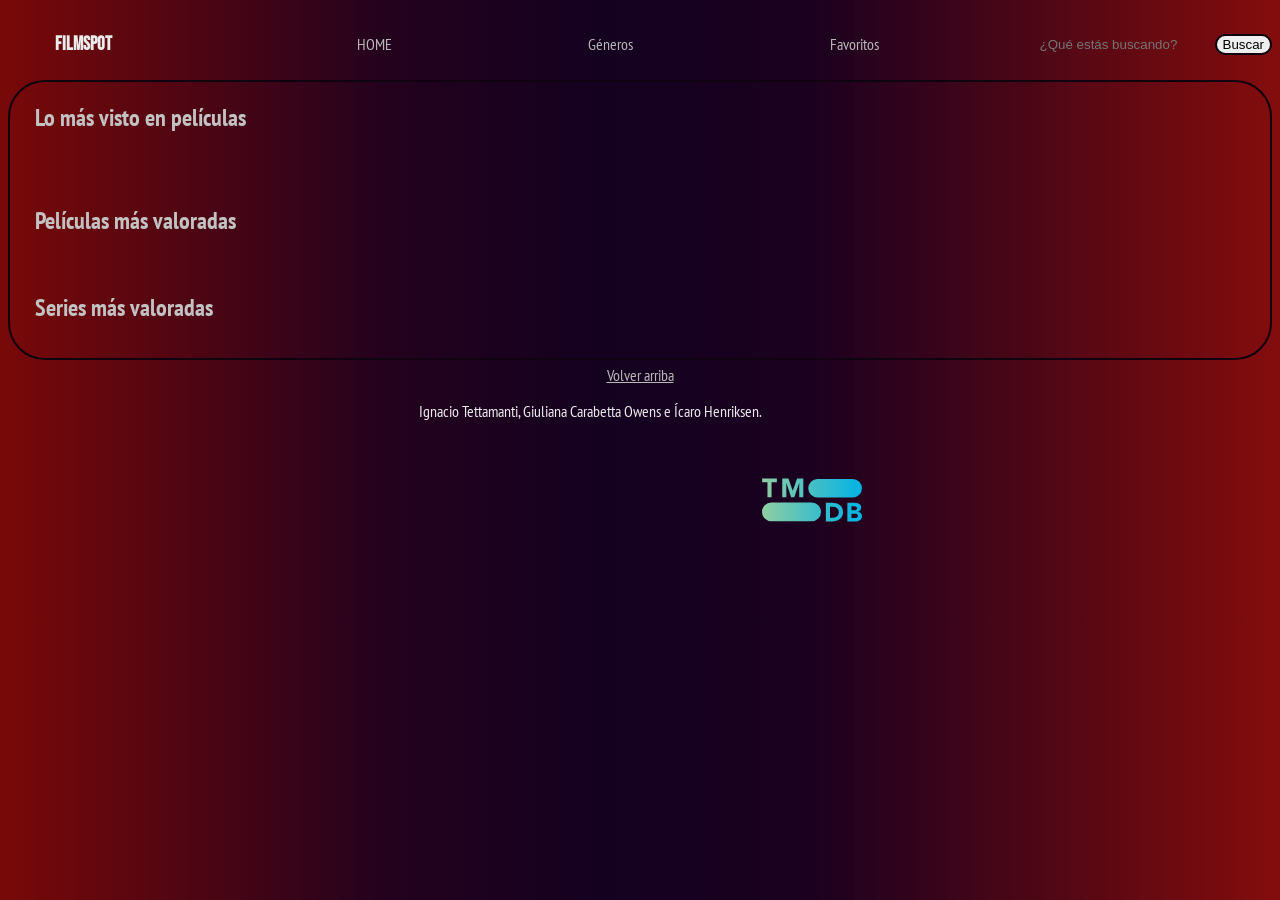
<file: index.html>
<!DOCTYPE html>
<html lang="en">
<head>
    <meta charset="UTF-8">
    <meta http-equiv="X-UA-Compatible" content="IE=edge">
    <meta name="viewport" content="width=device-width, initial-scale=1.0">
    <link href="./css/styles.css" rel="stylesheet">
    <link rel="preconnect" href="https://fonts.googleapis.com">
    <link rel="preconnect" href="https://fonts.gstatic.com" crossorigin>
    <link href="https://fonts.googleapis.com/css2?family=Bebas+Neue&display=swap" rel="stylesheet">
    <link rel="preconnect" href="https://fonts.googleapis.com">
    <link rel="preconnect" href="https://fonts.gstatic.com" crossorigin>
    <link href="https://fonts.googleapis.com/css2?family=PT+Sans+Narrow&display=swap" rel="stylesheet">
    <title>Filmspot</title>
</head>
<body class="body">
   
        <header>
            <section class="contenedorpadre">
                <article class="buscador">
                    <form  class="form" action="search-results.html" method="GET">
                        <input class="placeholder" type="search" name="search" value="" placeholder="¿Qué estás buscando?">
                        <button class="search" type="submit">Buscar</button>
                    </form>
                </article>

                <article class="title">
                    <h1>Filmspot</h1>
                </article>

                <nav class="menuprincipal">
                <ul>
                        <li class="home"><a href="./index.html">HOME</a></li>
                        <li class="genres"><a href="./genres.html">Géneros</a></li>
                        <li class="favorites"><a href="./favorite.html">Favoritos</a></li>
                    </ul>
                </nav>

            </section>   
        </header>
    <main>
        <section class="section1">
            <article  class="article peliculas">
                <h2>Lo más visto en películas</h2>

                    <ul class="categories masvistas">
                        
                    </ul>

                    <ul class="categories"></ul>
                        

            </article>

            <article class="article">
                <h2>Películas más valoradas</h2>
                
                    <ul class="categories masvaloradas">
                        
        
                    </ul>
            </article>

            <article class="article series">
                <h2>Series más valoradas</h2>
                
                    <ul class="categories seriesmasvaloradas">
                      
                    <ul class="categories">
                    </ul>
            </article>
        </section>
    </main>

    <div class="irArribaCaja">
        <a class="irArriba" href="#">Volver arriba</a>
    </div>


<footer>
    <section class="themoviedb">
        <div>
            <p> Ignacio Tettamanti, Giuliana Carabetta Owens e Ícaro Henriksen.</p>
        </div>
            <img src="imagenes/themoviedblogo.svg" class="tmdblogo"/>
        </section>
</footer>

<script type="text/javascript" src="./js/index.js"></script>
<script src="./js/formValidation.js"></script>
</body>
</html>
</file>
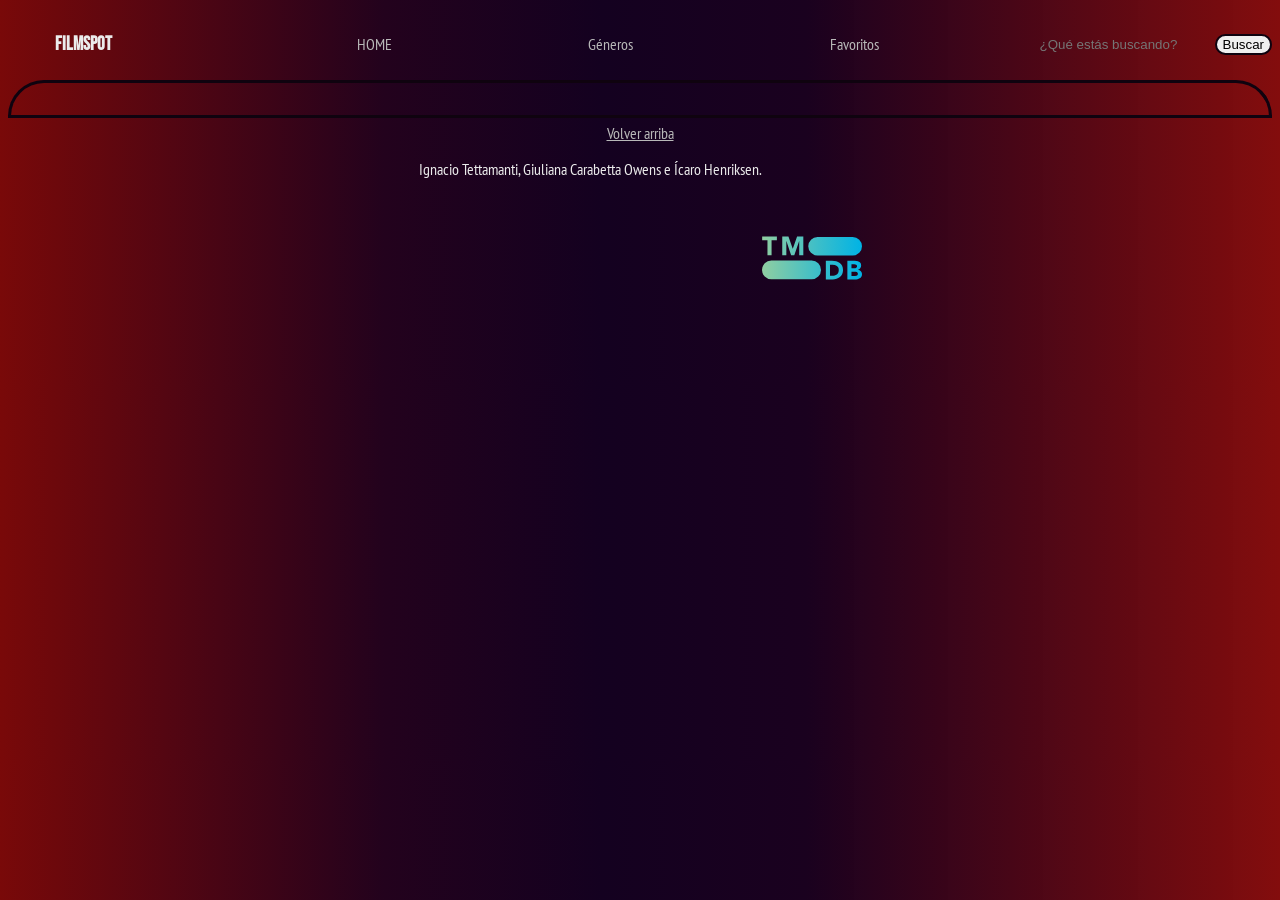
<file: detail-genres.html>
<!DOCTYPE html>
<html lang="en">
<head>
    <meta charset="UTF-8">
    <meta http-equiv="X-UA-Compatible" content="IE=edge">
    <meta name="viewport" content="width=device-width, initial-scale=1.0">
    <link href="./css/styles.css" rel="stylesheet">
    <link rel="preconnect" href="https://fonts.googleapis.com">
    <link rel="preconnect" href="https://fonts.gstatic.com" crossorigin>
    <link href="https://fonts.googleapis.com/css2?family=Bebas+Neue&display=swap" rel="stylesheet">
    <link rel="preconnect" href="https://fonts.googleapis.com">
    <link rel="preconnect" href="https://fonts.gstatic.com" crossorigin>
    <link href="https://fonts.googleapis.com/css2?family=PT+Sans+Narrow&display=swap" rel="stylesheet">
    <title>Filmspot</title>
</head>
<body class="body">
        <header>
            <section class="contenedorpadre">
                <article class="buscador">
                    <form  class="form" action="search-results.html" method="GET">
                        <input class="placeholder" type="search" name="search" value="" placeholder="¿Qué estás buscando?">
                        <button class="search" type="submit">Buscar</button>
                    </form>
                </article>

                <article class="title">
                    <h1>Filmspot</h1>
                </article>

                <nav class="menuprincipal">
                <ul>
                        <li class="home"><a href="./index.html">HOME</a></li>
                        <li class="genres"><a href="./genres.html">Géneros</a></li>
                        <li class="favorites"><a href="./favorite.html">Favoritos</a></li>
                    </ul>
                </nav>

            </section>      
        </header>
    <main class="detailgenre">


    <section class="detailGenreSection">

        <article class="titleDetailGenre"> 
            <h3></h3>
        </article>

            <article>
                <div>
                    <ul class="favoritelist">
                       
                    </ul>
                </div>
            </article>

    </section>
    </main>
   
    <div class="irArribaCaja">
        <a class="irArriba" href="#">Volver arriba</a> <!-- ver que onda si dejamos esto o ne-->
    </div>

    <footer>
        <div>
            <p> Ignacio Tettamanti, Giuliana Carabetta Owens e Ícaro Henriksen.</p>
        </div>
        <section class="themoviedb">
            <img src="imagenes/themoviedblogo.svg" class="tmdblogo"/>
        </section>
</footer>
    <script src="./js/detail-genres.js"></script>
</body>
</html>
</file>
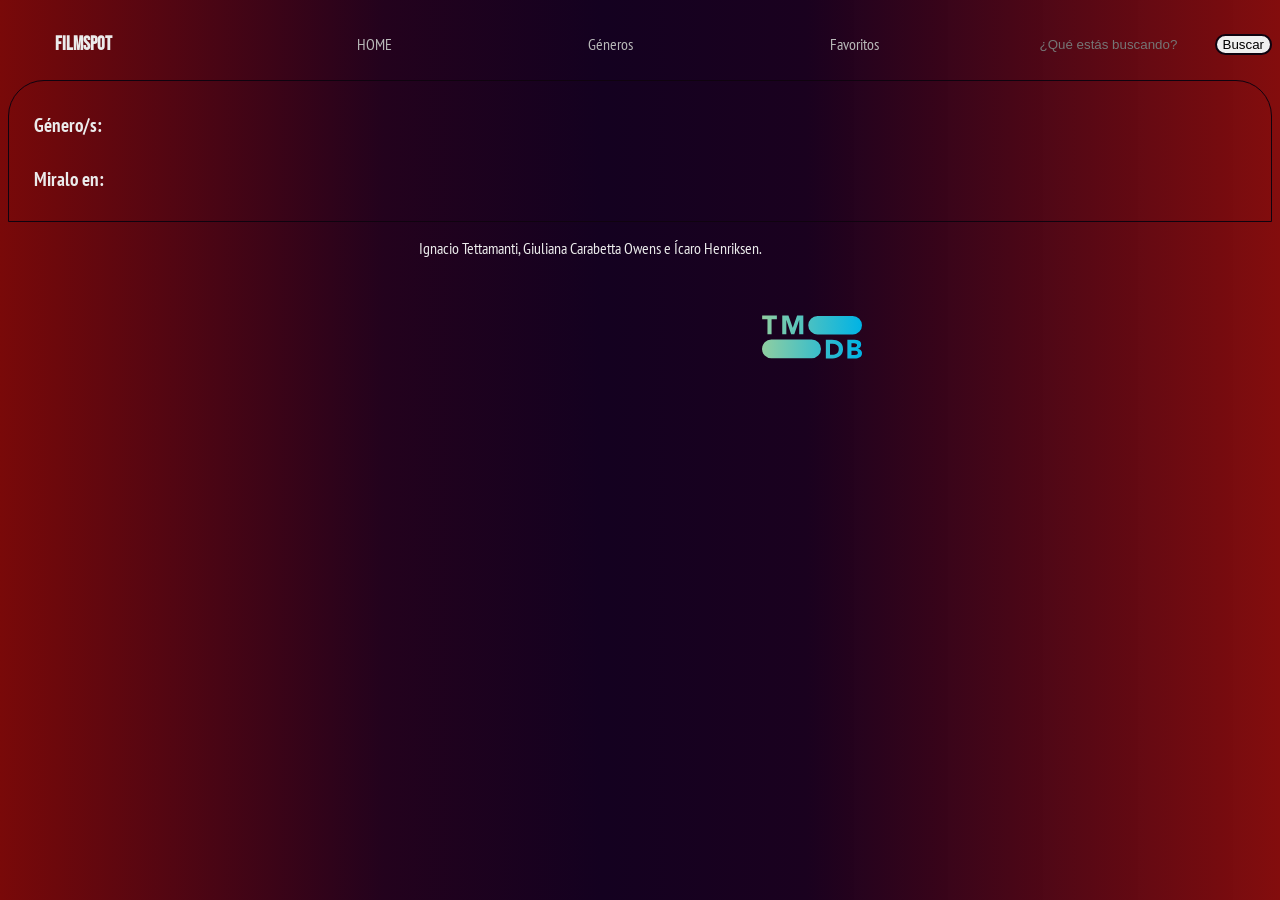
<file: detail-movie.html>
<!DOCTYPE html>
<html lang="en">
<head>
    <meta charset="UTF-8">
    <meta http-equiv="X-UA-Compatible" content="IE=edge">
    <meta name="viewport" content="width=device-width, initial-scale=1.0">
    <link href="./css/styles.css" rel="stylesheet">
    <link rel="preconnect" href="https://fonts.googleapis.com">
    <link rel="preconnect" href="https://fonts.gstatic.com" crossorigin>
    <link href="https://fonts.googleapis.com/css2?family=Bebas+Neue&display=swap" rel="stylesheet">
    <link rel="preconnect" href="https://fonts.googleapis.com">
    <link rel="preconnect" href="https://fonts.gstatic.com" crossorigin>
    <link href="https://fonts.googleapis.com/css2?family=PT+Sans+Narrow&display=swap" rel="stylesheet">
    <title>Filmspot</title>
</head>
<body class="body">
    <header>
        <section class="contenedorpadre">
            <article class="buscador">
                <form  class="form" action="search-results.html" method="GET">
                    <input class="placeholder" type="search" name="search" value="" placeholder="¿Qué estás buscando?">
                    <button class="search" type="submit">Buscar</button>
                </form>
            </article>

            <article class="title">
                <h1>Filmspot</h1>
            </article>

            <nav class="menuprincipal">
            <ul>
                    <li class="home"><a href="./index.html">HOME</a></li>
                    <li class="genres"><a href="./genres.html">Géneros</a></li>
                    <li class="favorites"><a href="./favorite.html">Favoritos</a></li>
                </ul>
            </nav>

        </section>      
    </header>
    <main class="mainDetalleMovie">
        <section class="cabeceraDetalle">
            <h2 class="tituloMovie"></h2>
            <article class="mainhead">
        </article>
        </section>

        <section class="bordesDetail">
            <article class="imagenDetalle">
                
            </article>

            <ul class="genero">
    
            </ul>

            <article class="detalles">

            </article>
            <h3>Género/s:</h3>
            <article class="detallesGen">

            </article>
            <h3>Miralo en:</h3>
            <article class="provider">
            </article>



        </section>
        
   
    </main>
    <footer>
        <div>
            <p> Ignacio Tettamanti, Giuliana Carabetta Owens e Ícaro Henriksen.</p>
        </div>
        <section class="themoviedb">
            <img src="imagenes/themoviedblogo.svg" class="tmdblogo"/>
        </section>
    </footer>


<script src="./js/detail-movie.js"></script>
</body>
</html>
</file>
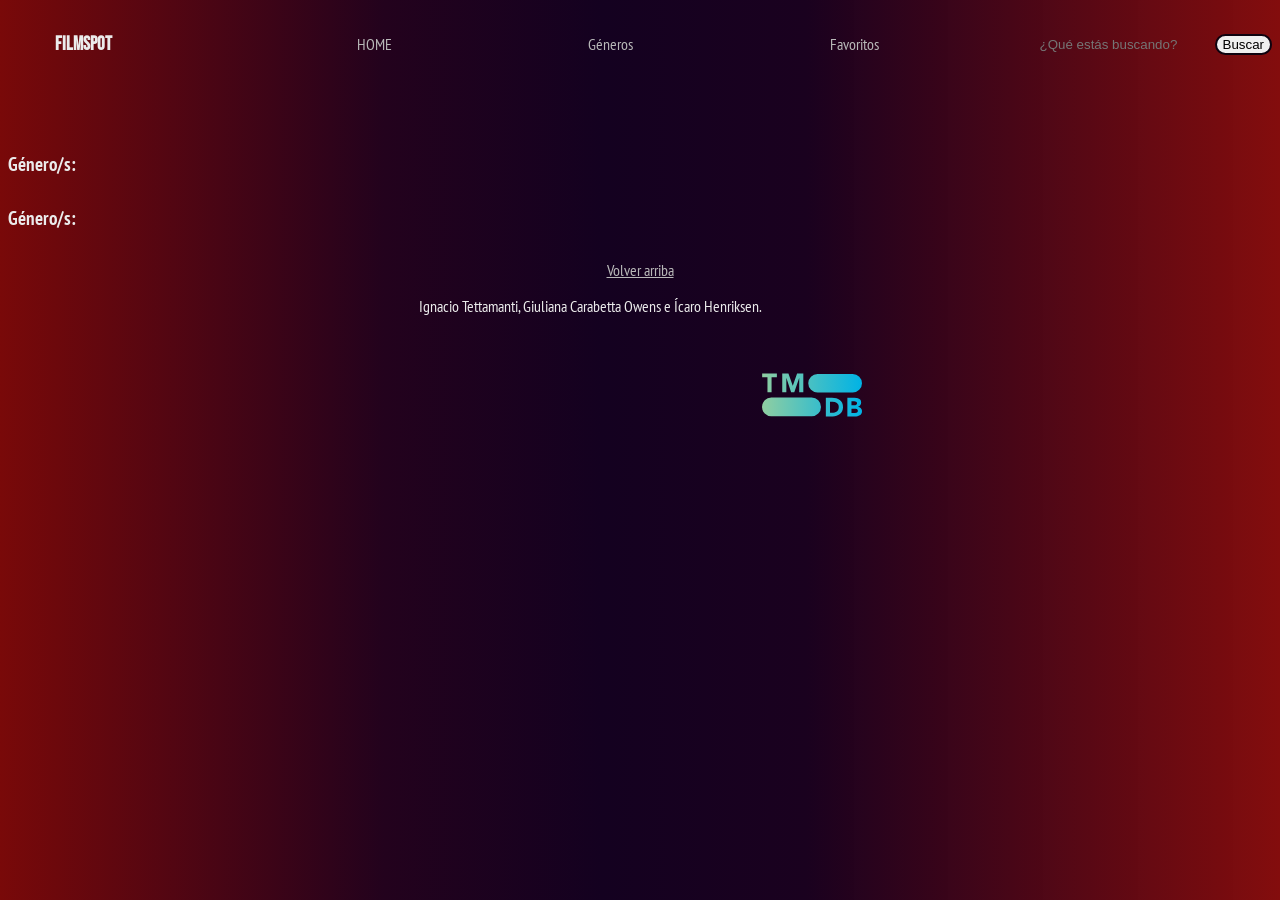
<file: detail-series.html>
<!DOCTYPE html>
<html lang="en">
<head>
    <meta charset="UTF-8">
    <meta http-equiv="X-UA-Compatible" content="IE=edge">
    <meta name="viewport" content="width=device-width, initial-scale=1.0">
    <link href="./css/styles.css" rel="stylesheet">
    <link rel="preconnect" href="https://fonts.googleapis.com">
    <link rel="preconnect" href="https://fonts.gstatic.com" crossorigin>
    <link href="https://fonts.googleapis.com/css2?family=Bebas+Neue&display=swap" rel="stylesheet">
    <link rel="preconnect" href="https://fonts.googleapis.com">
    <link rel="preconnect" href="https://fonts.gstatic.com" crossorigin>
    <link href="https://fonts.googleapis.com/css2?family=PT+Sans+Narrow&display=swap" rel="stylesheet">
    <title>Filmspot</title>
</head>
<body class="body">
        <header>
            <section class="contenedorpadre">
                <article class="buscador">
                    <form  class="form" action="search-results.html" method="GET">
                        <input class="placeholder" type="search" name="search" value="" placeholder="¿Qué estás buscando?">
                        <button class="search" type="submit">Buscar</button>
                    </form>
                </article>

                <article class="title">
                    <h1>Filmspot</h1>
                </article>

                <nav class="menuprincipal">
                <ul>
                        <li class="home"><a href="./index.html">HOME</a></li>
                        <li class="genres"><a href="./genres.html">Géneros</a></li>
                        <li class="favorites"><a href="./favorite.html">Favoritos</a></li>
                    </ul>
                </nav>

            </section>    
        </header>

        <main class="mainDetalleSerie">
            <section class="cabeceraDetalle">
                <h2 class="tituloMovie"></h2> 
            </section>
                <article class="mainhead">
                </article>

            <section class="bordesDetail">
                <article class="imagenDetalle">
                </article>
               <ul class="genero">

               </ul>
               <article class="detalles">
               </article>

               <h3>Género/s:</h3>
            <article class="detallesGen">

            </article>
            <h3>Género/s:</h3>
            <article class="provider">
            </article>

            </section>

        </main>

        <div class="irArribaCaja">
            <a class="irArriba" href="#">Volver arriba</a>
        </div>

        <footer>
            <div>
                <p> Ignacio Tettamanti, Giuliana Carabetta Owens e Ícaro Henriksen.</p>
            </div>
            <section class="themoviedb">
                <img src="imagenes/themoviedblogo.svg" class="tmdblogo"/>
            </section>
    </footer>
        <script type="text/javascript" src="./js/detail-series.js"></script>
    
    </body>
</html>
</file>
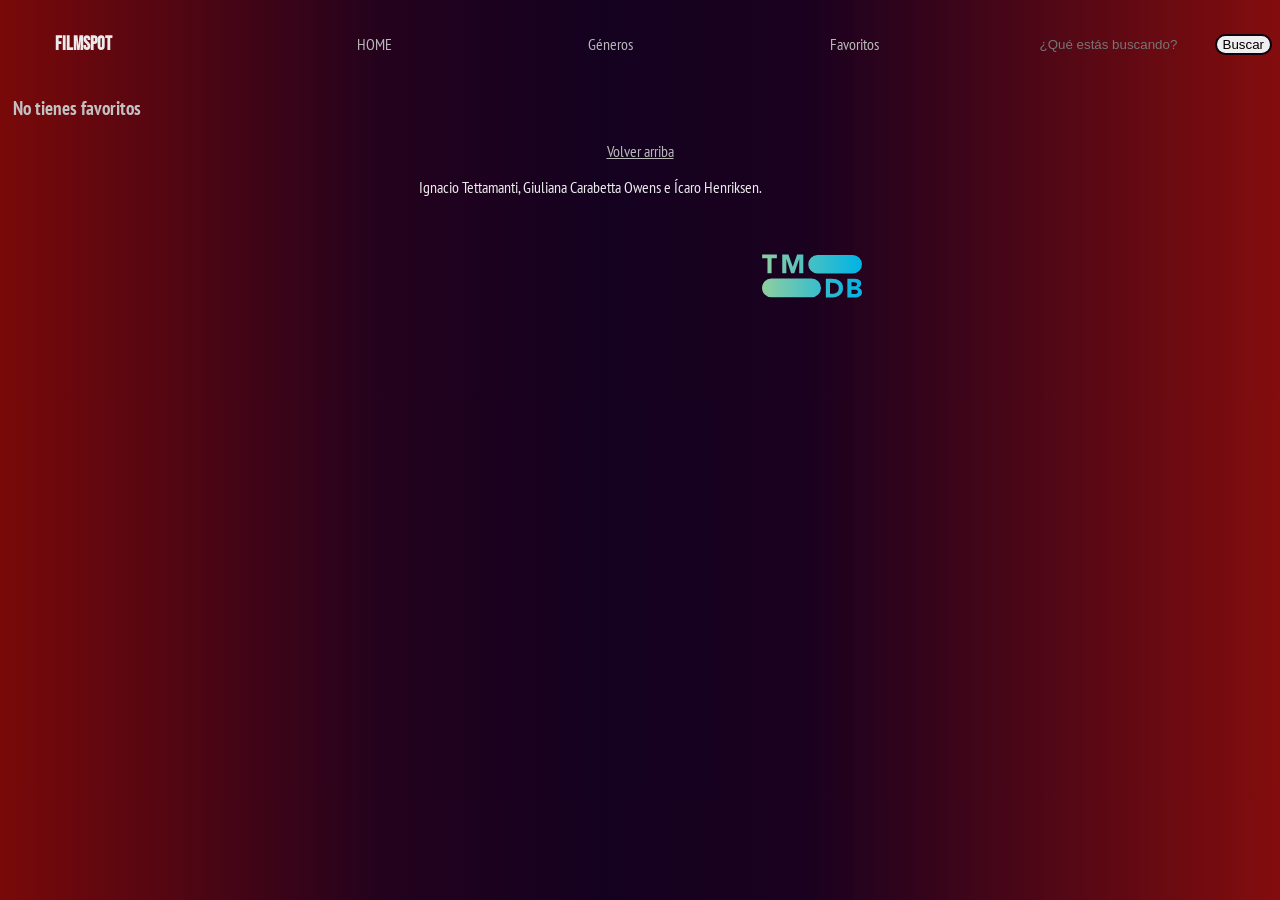
<file: favorite.html>
<!DOCTYPE html>
<html lang="en">
<head>
    <meta charset="UTF-8">
    <meta http-equiv="X-UA-Compatible" content="IE=edge">
    <meta name="viewport" content="width=device-width, initial-scale=1.0">
    <link href="./css/styles.css" rel="stylesheet">
    <link rel="preconnect" href="https://fonts.googleapis.com">
    <link rel="preconnect" href="https://fonts.gstatic.com" crossorigin>
    <link href="https://fonts.googleapis.com/css2?family=Bebas+Neue&display=swap" rel="stylesheet">
    <link rel="preconnect" href="https://fonts.googleapis.com">
    <link rel="preconnect" href="https://fonts.gstatic.com" crossorigin>
    <link href="https://fonts.googleapis.com/css2?family=PT+Sans+Narrow&display=swap" rel="stylesheet">
    <title>Filmspot</title>
</head>
<body class="body">
        <header>
            <section class="contenedorpadre">
                <article class="buscador">
                    <form  class="form" action="search-results.html" method="GET">
                        <input class="placeholder" type="search" name="search" value="" placeholder="¿Qué estás buscando?">
                        <button class="search" type="submit">Buscar</button>
                    </form>
                </article>

                <article class="title">
                    <h1>Filmspot</h1>
                </article>

                <nav class="menuprincipal">
                <ul>
                        <li class="home"><a href="./index.html">HOME</a></li>
                        <li class="genres"><a href="./genres.html">Géneros</a></li>
                        <li class="favorites"><a href="./favorite.html">Favoritos</a></li>
                    </ul>
                </nav>

            </section>      
        </header>
      
        <main class="mainfavorite">
            <section class="list-container">

            <div>
                <ul class="favs-container"></ul>
            </div>
            </section>

        </main>

        <div class="irArribaCaja">
            <a class="irArriba" href="#">Volver arriba</a> 
        </div>

        <footer>
            <div>
                <p> Ignacio Tettamanti, Giuliana Carabetta Owens e Ícaro Henriksen.</p>
            </div>
            <section class="themoviedb">
                <img src="imagenes/themoviedblogo.svg" class="tmdblogo"/>
            </section>
    </footer>
        <script type="text/javascript" src="./js/favorite.js"></script>
</body>
</html>
</file>
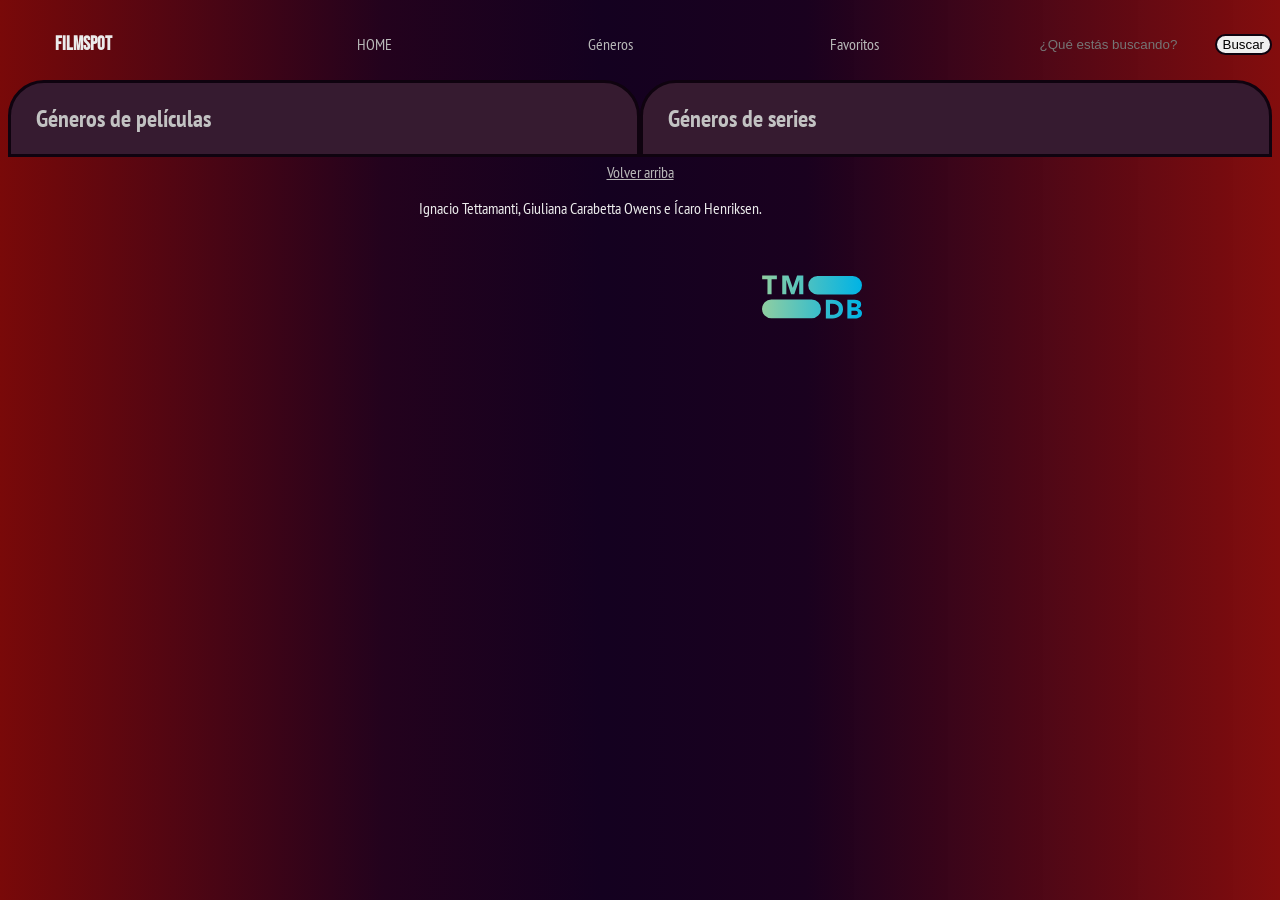
<file: genres.html>
<!DOCTYPE html>
<html lang="en">
<head>
    <meta charset="UTF-8">
    <meta http-equiv="X-UA-Compatible" content="IE=edge">
    <meta name="viewport" content="width=device-width, initial-scale=1.0">
    <link href="./css/styles.css" rel="stylesheet">
    <link rel="preconnect" href="https://fonts.googleapis.com">
    <link rel="preconnect" href="https://fonts.gstatic.com" crossorigin>
    <link href="https://fonts.googleapis.com/css2?family=Bebas+Neue&display=swap" rel="stylesheet">
    <link rel="preconnect" href="https://fonts.googleapis.com">
    <link rel="preconnect" href="https://fonts.gstatic.com" crossorigin>
    <link href="https://fonts.googleapis.com/css2?family=PT+Sans+Narrow&display=swap" rel="stylesheet">
    <title>Filmspot</title>
</head>
<body class="body">
        <header>
            <section class="contenedorpadre">
                <article class="buscador">
                    <form  class="form" action="search-results.html" method="GET">
                        <input class="placeholder" type="search" name="search" value="" placeholder="¿Qué estás buscando?">
                        <button class="search" type="submit">Buscar</button>
                    </form>
                </article>

                <article class="title">
                    <h1>Filmspot</h1>
                </article>

                <nav class="menuprincipal">
                <ul>
                        <li class="home"><a href="./index.html">HOME</a></li>
                        <li class="genres"><a href="./genres.html">Géneros</a></li>
                        <li class="favorites"><a href="./favorite.html">Favoritos</a></li>
                    </ul>
                </nav>

            </section>      
        </header>
        <main class="mainfavorite">
            <section class="genresectionPeliculas">
                <article class="titleGenre">
                <h2>Géneros de películas</h2>
                </article>
            
            <article class="genrearticle">
                <div >
                    <ul class="genrelistM"> 
                       
                    </ul>
                </div>
            </article>
            </section>

            <section class="genresectionSeries">
                <article class="titleGenre"> 
                <h2>Géneros de series</h2>
                </article>
            <article class="genrearticle">
                <div >
                    <ul class="genrelistS"> 
                              
                    </ul>
                </div>
            </article>
            </section>

        </main>

        <div class="irArribaCaja">
            <a class="irArriba" href="#">Volver arriba</a>
        </div>

        <footer>
            <div>
                <p> Ignacio Tettamanti, Giuliana Carabetta Owens e Ícaro Henriksen.</p>
            </div>
            <section class="themoviedb">
                <img src="imagenes/themoviedblogo.svg" class="tmdblogo"/>
            </section>
    </footer>   
        <script src="./js/genres.js"></script>
</body>  
</html>
</file>
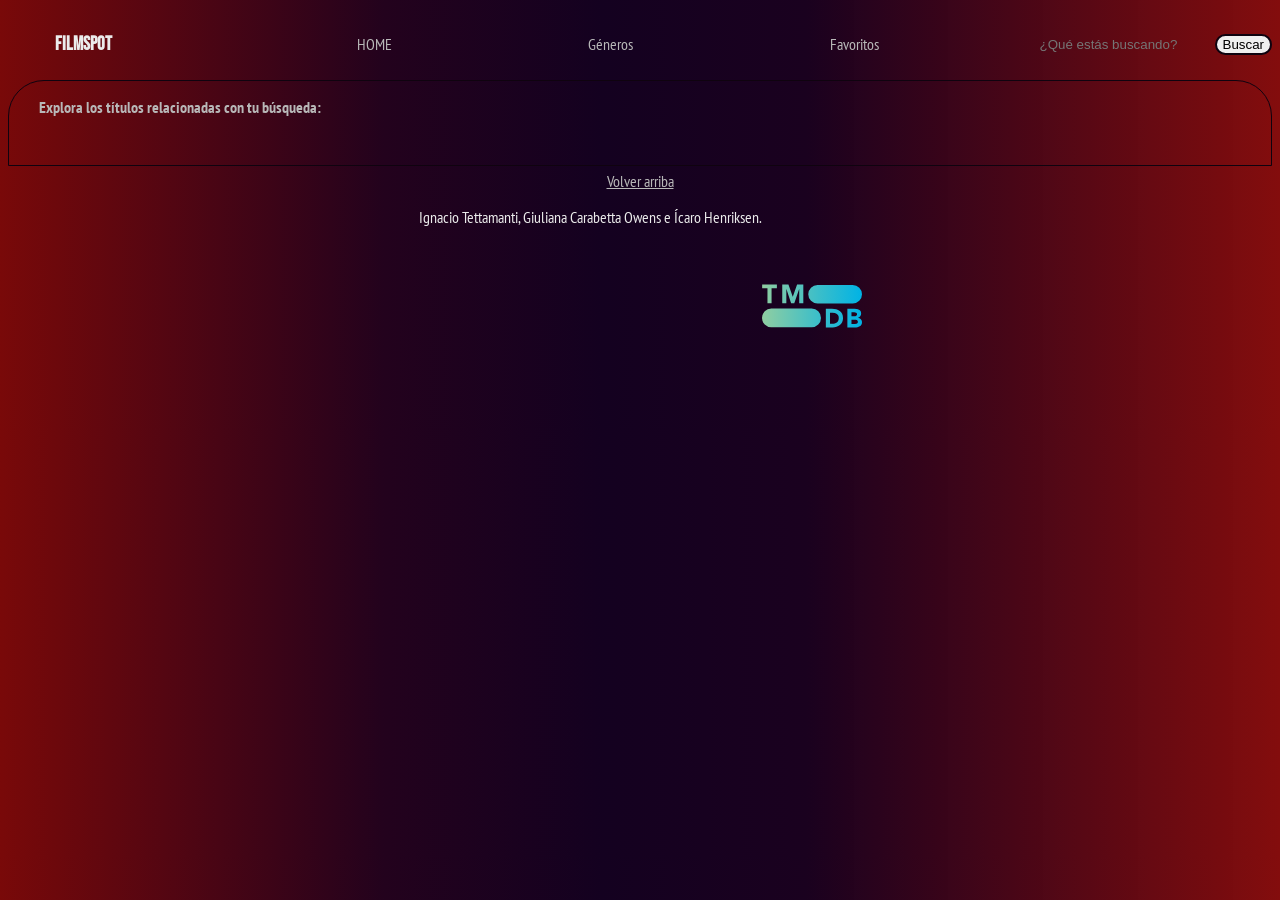
<file: search-results.html>
<!DOCTYPE html>
<html lang="en">
<head>
    <meta charset="UTF-8">
    <meta http-equiv="X-UA-Compatible" content="IE=edge">
    <meta name="viewport" content="width=device-width, initial-scale=1.0">
    <link href="./css/styles.css" rel="stylesheet">
    <link rel="preconnect" href="https://fonts.googleapis.com">
    <link rel="preconnect" href="https://fonts.gstatic.com" crossorigin>
    <link href="https://fonts.googleapis.com/css2?family=Bebas+Neue&display=swap" rel="stylesheet">
    <link rel="preconnect" href="https://fonts.googleapis.com">
    <link rel="preconnect" href="https://fonts.gstatic.com" crossorigin>
    <link href="https://fonts.googleapis.com/css2?family=PT+Sans+Narrow&display=swap" rel="stylesheet">
    <title>Filmspot</title>
</head>
<body class="body">
        <header>
            <section class="contenedorpadre">
                <article class="buscador">
                    <form  class="form" action="search-results.html" method="GET">
                        <input class="placeholder" type="search" name="search" value="" placeholder="¿Qué estás buscando?">
                        <button class="search" type="submit">Buscar</button>
                    </form>
                </article>

                <article class="title">
                    <h1>Filmspot</h1>
                </article>

                <nav class="menuprincipal">
                <ul>
                        <li class="home"><a href="./index.html">HOME</a></li>
                        <li class="genres"><a href="./genres.html">Géneros</a></li>
                        <li class="favorites"><a href="./favorite.html">Favoritos</a></li>
                    </ul>
                </nav>

            </section>     
        </header>

        <main>
            <section class="sectionSearch">

            <article class="textoDeResultados">
                <p class="busquedaP1">Explora los títulos relacionadas con tu búsqueda:</p><p class="busquedaP2"></p> 
            </article>

                <ul class="elemtosDeRespuestaM">
                
                </ul>
              
          
            </section>
        </main>

        <div class="irArribaCaja">
            <a class="irArriba" href="#">Volver arriba</a> <!-- ver que onda si dejamos esto o ne-->
        </div>

        <footer>
            <div>
                <p> Ignacio Tettamanti, Giuliana Carabetta Owens e Ícaro Henriksen.</p>
            </div>
            <section class="themoviedb">
                <img src="imagenes/themoviedblogo.svg" class="tmdblogo"/>
            </section>
    </footer>
    <script src="./js/results.js"></script>
    </body>
    </html>
</file>
<file: css/styles.css>
*{
    box-sizing: border-box;
}

.body{
    background: rgb(2,0,36);
    background: linear-gradient(90deg, rgba(2,0,36,0.9391106784510679) 0%, rgba(121,9,9,1) 0%, rgba(121,9,9,1) 0%, rgba(121,9,9,1) 0%, rgba(35,2,29,1) 30%, rgba(20,1,32,1) 47%, rgba(26,1,31,1) 63%, rgba(129,8,8,0.981127485173757) 100%, rgba(121,9,9,1) 100%, rgba(56,4,24,1) 100%, rgba(121,9,9,1) 100%, rgba(155,7,7,1) 100%, rgba(155,7,7,1) 100%);
}
header{
    width: 100%;
}

.footer{
    display: block;
    width: 100%;
}

.contenedorpadre{
    display: flex;
    justify-content: space-between;
}

/*/ Agregamos propiedad "Order" para acomodar la estructura en 1024px /*/
.title{
    order: 1;
    width: 150px;
    margin:0%;
    padding:0%;
    display: flex;
    justify-content: center;
    align-items: center;
    font-family: 'Bebas Neue', cursive;
}

h1{
    color: #EBEBEB; 
}
 
/*/ Agregamos propiedad "Order" para acomodar la estructura en 1024px /*/
.buscador{
    order: 3;
    display: flex;
    justify-content: center;
    align-items: center;
}

/*/ Agregamos propiedad "Order" para acomodar la estructura en 1024px /*/

.menuprincipal{
    order: 2;
    height: fit-content;
    width: 60%;
}

a{
    text-decoration: none;
    color: #B8B8B8;
    font-family: 'PT Sans Narrow', sans-serif;
}

.home{
    padding: 10px;
}
.genres{
    padding: 10px;
}
.favorites{
    padding: 10px;
}

.buscador{
    display: flex;
    justify-content: flex-end;
}

.placeholder{  
    background-color: transparent;
    border-radius: 37px 37px 37px 37px;
    border: 0px solid #0f030f;
}

.search{
    border-radius: 37px 37px 37px 37px;
    border: 2px solid #0f030f;
}

h2{
    text-decoration: none;
    color: #C2C2C2;
    margin-left: 25px
}

.tituloMovie{
    text-decoration: none;
    color: #C2C2C2;
    margin-left: 25px
}

ul{
    display: flex;
    justify-content: space-around;
    list-style: none;
}


img{
    height: 230px;
}
li{
    margin: 0px 5px ;
}
.section1{
    border-radius: 37px 37px 37px 37px;
    border: 2px solid #0f030f;
    display: flex;
    flex-wrap: wrap;
}

.favoritelist{
    
    display: flex;
    flex-wrap: wrap;

}

.nombreDelElemento{
    margin: 0%;
}

h3{
    margin: 0%;
    font-family: 'PT Sans Narrow', sans-serif;
    
}
.section1{
    font-family: 'PT Sans Narrow', sans-serif;
}

.article{
    width: 100%;
}

.mainhead{
    display: flex;
    justify-content: space-between;
}

.favform{
    display: flex;
    justify-content: center;
    align-items: center;
}

.botonfavoritos{
    background-color: #40434E;
    color:#C2C2C2;
    font-family: 'Lucida Sans', 'Lucida Sans Regular', 'Lucida Grande', 'Lucida Sans Unicode', Geneva, Verdana, sans-serif;
    border-radius: 10px 10px 10px 10px;
    border: 0px solid black;
}

.mainDetalleMovie {
    font-family: 'PT Sans Narrow', sans-serif;
    color:  #EBEBEB;
    display: flex;
    flex-wrap: wrap;
    border-radius: 36px 36px 0px 0px;
    border: 1px solid #0f030f;   
}
.movieyseriesdetails{
    display: flex;
    justify-content: space-around;
    align-items: flex-start;
}
.sinopsis{
    width: 35%;
    display: flex;
    justify-self: flex-start;
    align-self: stretch;
}
.interstellarscreen{
    width: 100%;
    height: 50%;
    border-radius: 36px 36px 0px 0px;
    border: 0px solid #0f030f;
}


.mainDetalleSerie{
    font-family: 'PT Sans Narrow', sans-serif;
    color:  #EBEBEB;
}


.bordesDetail article{
    display: flex;
    flex-wrap: wrap;
}

li{
    list-style: none;
}

.thecrownScreen{
    width: 100%;
    height: 100%;
    border-radius: 36px 36px 0px 0px;
    border: 0px solid #0f030f;
}

.detalles{
    display: flex;
    justify-content: space-between;
}

.sinopsis{
    display: flex;
    justify-content: center;
    padding-left: 5px;
    width: 50%;
}

p{
    color: #EBEBEB;
    font-family: 'PT Sans Narrow', sans-serif;
}

li{
    color: #C2C2C2;
}

main.mainfavorite{
    display: flex;
    font-family: 'PT Sans Narrow', sans-serif;
}

.favoritesection{
    width: 50%;
    border-radius: 36px 36px 0px 0px;
    border: 1px solid #0f030f;
}

.genresectionPeliculas{
    border: solid #0f030f;
    width: 50%;
    border-radius: 36px 36px 0px 0px;
    background-color: #361B30;
    
}

.genresectionSeries{
    border: solid #0f030f;
    width: 50%;
    border-radius: 36px 36px 0px 0px;
    background-color: #361B30;
    background-image: url(https://cdn.pixabay.com/photo/2016/04/14/13/06/landscape-1328858_960_720.jpg);
}


.favs-container{
    display: flex;
    justify-content: space-around;
    flex-wrap: wrap;
    padding: 0%;
}

.genrelistM{
    display: flex;
    flex-direction: column  ;
    padding: 0%;
    list-style: circle;
    margin: 0%;
}



.genrelistS{
    display: flex;
    flex-direction: column  ;
    padding: 0%;
    list-style: circle;
    margin: 0%;
}

.genrearticle{
    display: flex;
    justify-content: center;
}

.item{
    margin: 25px;  
    font-size: larger
}
section.detailGenreSection{
    font-family: 'PT Sans Narrow', sans-serif;
}
.titleDetailGenre{
        display: flex;
        justify-content: center;
        color: #C2C2C2;
        font-size: larger;
}

.detailGenreSection{
    border: solid #0f030f;
    width: 100%;
    border-radius: 36px 36px 0px 0px;
}

.subTitleGenre{
    font-size: medium;
}


section.sectionSearch{
    padding-left: 30px;
    border-radius: 36px 36px 0px 0px;
    border: 1px solid #0f030f;
    font-family: 'PT Sans Narrow', sans-serif;
}

.textoDeResultados{
    display: flex;
}

.busquedaP1{
    color: #B8B8B8;
    font-weight: bold;
}

.busquedaP2{
    margin-left: 15px;
    color: #B8B8B8;
    text-decoration: underline;
}

.elemtosDeRespuestaM{
    display: flex;
    flex-wrap: wrap;
    padding: 0%;
    justify-content: space-around;
}

.elemtosDeRespuestaS{
    display: flex;
    padding: 0%;
    justify-content: space-around;
}

.busquedaSimilar{
    color: #B8B8B8;
    font-weight: bold;
}

.irArribaCaja{
    display: flex;
    justify-content: center;
    margin-top: 5px;
}

.irArriba{
    text-decoration: underline;
    color: #B8B8B8;
}

    footer{
         background-color: transparent;
        display: flex;
        justify-content: center;
    }
    .themoviedb{
        display: flex;
        flex-wrap: wrap;
        justify-content: right;
    }
    .tmdblogo{
        height: 230px;
        width: 100px;
    }
    .categories li{
    max-width: 150px;
    }

    .cabeceraDetalle{
        display: flex;
        justify-content: space-between;
    }
    .mainhead{
        display: flex;
        align-items: center;
    }

    .tituloMovie{
        display: inline-block;}

    .provider{ 
        display: flex;
        justify-content: space-evenly;
        margin: 15px;
    }

    .providerImg{
        border-radius: 15px;
    }

    .detallesGen{
        display: flex;
        justify-content: space-around;
        margin: 15px;
        font-size: large;
    }

    

/*/ ARRANCA EL RESPONSIVE/*/

@media (max-width: 1024px){
    .menuprincipal{
        width: 100%;
    }

    .categories{
        display: flex;
        flex-wrap: wrap;
    }
    .categories li{
    max-width: 150px;
    }


    .categories li{
    max-width: 150px;
    }


    .placeholder{
        padding: 0%;
    }

    .form{
        display: flex;
        justify-content: center;
        align-items: center;
        flex-wrap: wrap;
    }

    ul.elemtosDeRespuesta {
        display: flex;
        flex-wrap: wrap;
    }

    .cabeceraDetalle{
        display: flex;
        justify-content: space-between;
    }
    .mainhead{
        display: flex;
        align-items: center;
    }

    .tituloMovie{
        display: inline-block;

}
}

@media (max-width: 650px){

    .contenedorpadre{
        display: block;
    }

    .title{
        width: 100%;
    }

    .menuprincipal{
        width: 100%;
    }

    .categories{
        display: flex;
        flex-wrap: wrap;
    }


    ul.elemtosDeRespuesta {
        display: flex;
        flex-wrap: wrap;
    }

    /*/Para que se ponga una caja abajo en esta medida de pantalla/*/
    .movieyseriesdetails{
        display: inline-block;

    }
    .movieyseriesdetails h3{
        display: flex;
        justify-content: center;
    }
 
    .sinopsis{
        width: 100%;
    }

    .especificaciones{
        width: 100%;
    }

    .titleFav{
        height: 60px;
    }

        /*/ cambio de bordes de esa sección/*/
    .list-container{
        width: 50%;
        border-radius: 36px 36px 0px 0px;
        border: 2px solid #40434E;
    }

    .cabeceraDetalle{
        display: flex;
        justify-content: space-between;
    }

    .ulDetail{
        display: flex;
        justify-content: space-between;
        padding-left: 0%;
        width:100%;
    }
   
    }
</file>
